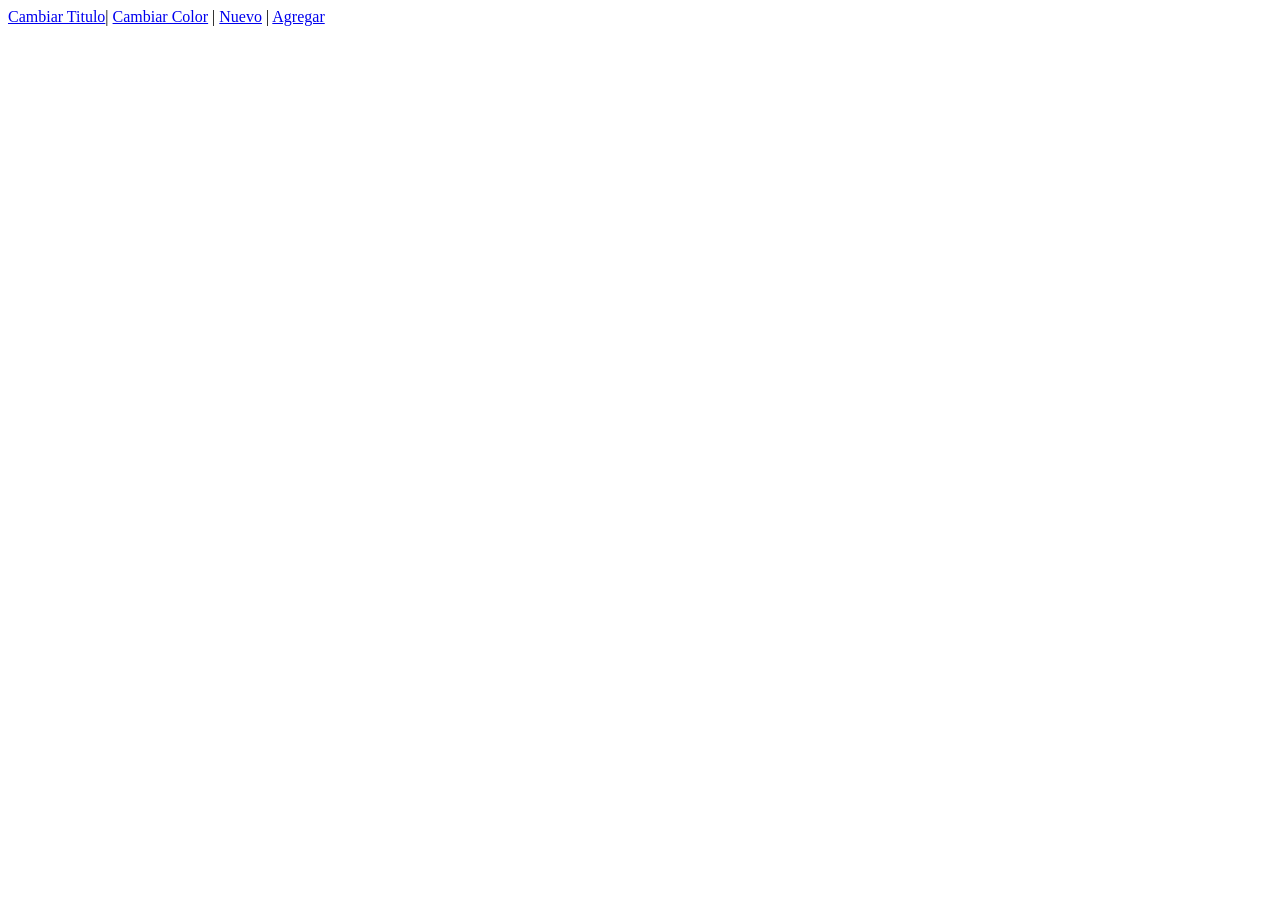
<file: ASESOR ACADEMICO/clase1_1.html>
<html>
    <head>
        <meta charset="utf-8" />
        <title>
            Sección 2729
        </title>
    </head>
    <body>
        <a href="#" onclick="cambiarTitulo()">Cambiar Titulo</a>|
        <a href="#" onclick="cambiarColor()">Cambiar Color</a> |
        <a href="#" onclick="crearNuevoContenido()">Nuevo</a> |
        <a href="#" onclick="agregarContenido()">Agregar</a>
        <script>
            function crearNuevoContenido(){
                window.document.writeln("<h1>Esto es nuevo</h1>");
                window.document.writeln("<p>esto es un P</p>")
                window.document.close();
            }
            function agregarContenido(){
                window.document.body.innerHTML+=
                    "<p>Esta se agrega al final</p>"+
                    "<a href='#'>Prueba</a>"+
                    "<img src='asdfa.jpg' width='250' />";
            }
            function cambiarColor(){
                let color=prompt("Introduzca el color:");
                window.document.bgColor=color;
            }
            function cambiarTitulo(){
                let titulo=prompt("Introduzca el titulo:");
                window.document.title=titulo;
            }
        </script>
    </body>
</html>
</file>
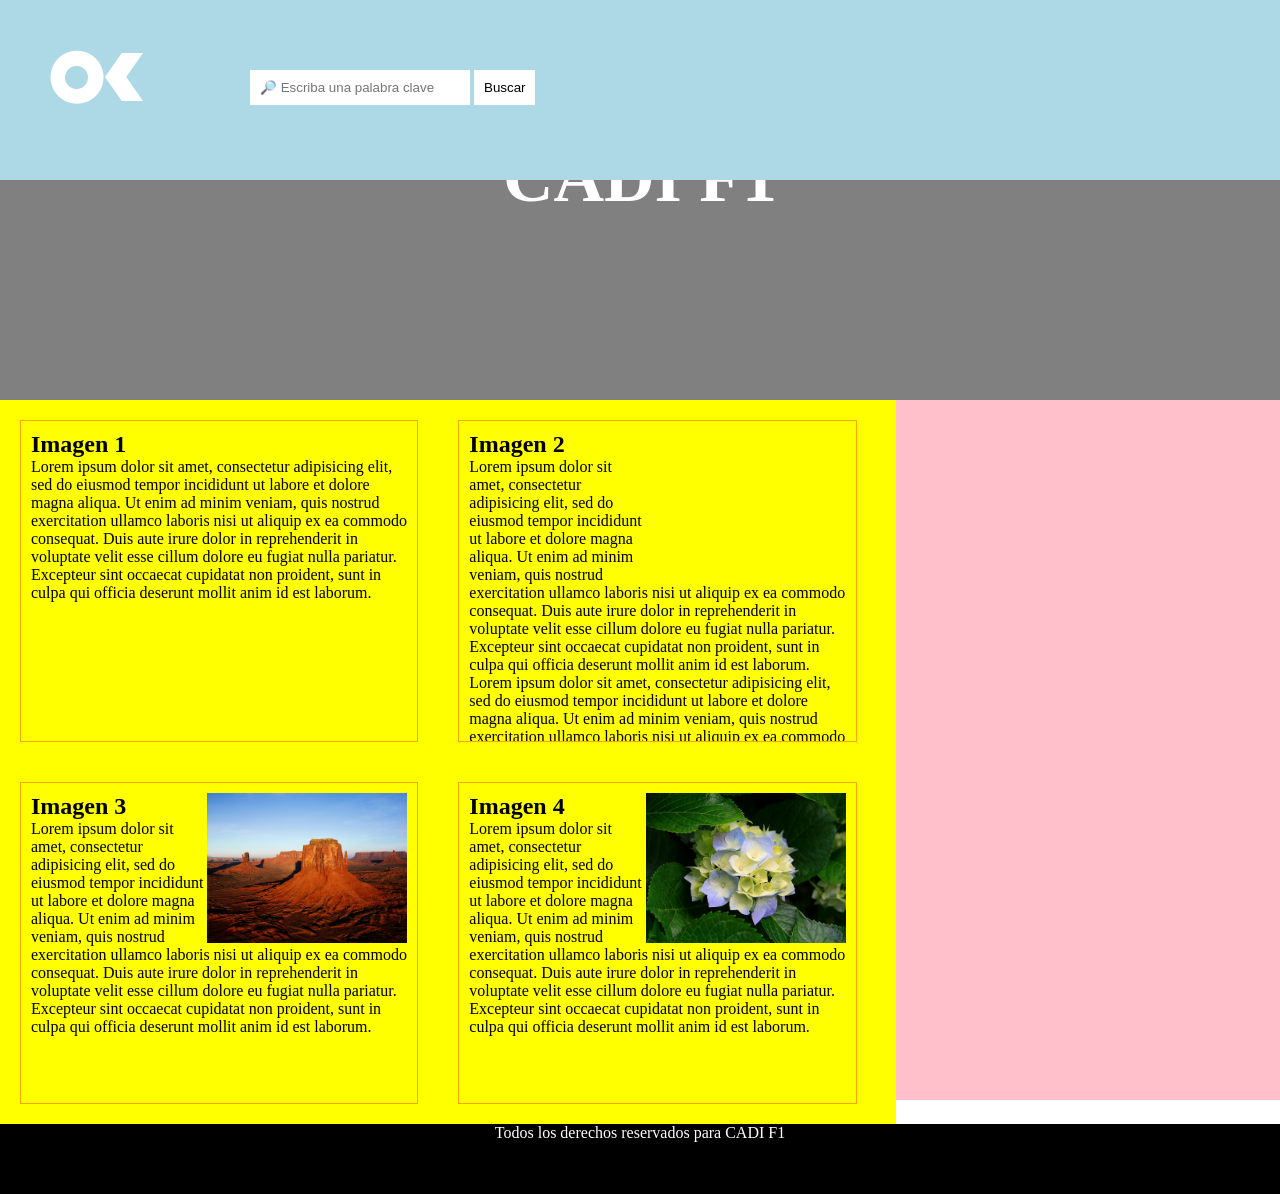
<file: ASESOR ACADEMICO/clase1_2.html>
<!DOCTYPE html>
<html>
<head>
	<meta charset="utf-8">
	<title>HTML5 y CSS3 nivel II</title>
	<link rel="stylesheet" type="text/css" href="css/estilos.css">
</head>
<body >
	<header>
		<figure>
			<img src="img/logo.png" alt="Logo" title="Logo">
		</figure>
		<form name="formulario-buscar" class="formulario-buscar">
			<input type="text" name="cuadro-busqueda" id="cuadro-busqueda" placeholder="&#128270; Escriba una palabra clave">
			<input 
				type="button" 
				onclick="modificarBanner()"
				name="buscar" id="buscar" value="Buscar">
		</form>
		<nav id="nav" class="navegacion-principal">
			<ul>
				<li><a href="#">Inicio</a></li>
				<li>
					<a href="#">Servicios</a>
					<ul>
						<li><a href="#">Cursos</a></li>
						<li><a href="#">Alquiler de salones</a></li>
						<li><a href="#">Asesorías</a></li>
					</ul>
				</li>
				<li><a href="#">Quiénes somos</a></li>
				<li><a href="#">Contacto</a></li>
			</ul>
		</nav>
	</header>
	<section id="banner">
		<p>hoal</p>
		<h1>CADI F1</h1>
	</section>
	<section id="galeria">
		<article id="art1">
			<img src="img/imagen01.jpg" alt="Imagen del artículo" title="imagen del artículo" class="imagen-fija">
			<h2>Imagen 1</h2>
			<p>Lorem ipsum dolor sit amet, consectetur adipisicing elit, sed do eiusmod
			tempor incididunt ut labore et dolore magna aliqua. Ut enim ad minim veniam,
			quis nostrud exercitation ullamco laboris nisi ut aliquip ex ea commodo
			consequat. Duis aute irure dolor in reprehenderit in voluptate velit esse
			cillum dolore eu fugiat nulla pariatur. Excepteur sint occaecat cupidatat non
			proident, sunt in culpa qui officia deserunt mollit anim id est laborum.</p>
		</article>
		<article>
			<img src="img/imagen02.jpg" alt="Imagen del artículo" title="imagen del artículo" class="imagen-oculta">
			<h2>Imagen 2</h2>
			<p>Lorem ipsum dolor sit amet, consectetur adipisicing elit, sed do eiusmod
			tempor incididunt ut labore et dolore magna aliqua. Ut enim ad minim veniam,
			quis nostrud exercitation ullamco laboris nisi ut aliquip ex ea commodo
			consequat. Duis aute irure dolor in reprehenderit in voluptate velit esse
			cillum dolore eu fugiat nulla pariatur. Excepteur sint occaecat cupidatat non
			proident, sunt in culpa qui officia deserunt mollit anim id est laborum.</p>
			<p>Lorem ipsum dolor sit amet, consectetur adipisicing elit, sed do eiusmod
			tempor incididunt ut labore et dolore magna aliqua. Ut enim ad minim veniam,
			quis nostrud exercitation ullamco laboris nisi ut aliquip ex ea commodo
			consequat. Duis aute irure dolor in reprehenderit in voluptate velit esse
			cillum dolore eu fugiat nulla pariatur. Excepteur sint occaecat cupidatat non
			proident, sunt in culpa qui officia deserunt mollit anim id est laborum.</p>
			<p>Lorem ipsum dolor sit amet, consectetur adipisicing elit, sed do eiusmod
			tempor incididunt ut labore et dolore magna aliqua. Ut enim ad minim veniam,
			quis nostrud exercitation ullamco laboris nisi ut aliquip ex ea commodo
			consequat. Duis aute irure dolor in reprehenderit in voluptate velit esse
			cillum dolore eu fugiat nulla pariatur. Excepteur sint occaecat cupidatat non
			proident, sunt in culpa qui officia deserunt mollit anim id est laborum.</p>
		</article>
		<article>
			<img src="img/imagen03.jpg" alt="Imagen del artículo" title="imagen del artículo">
			<h2>Imagen 3</h2>
			<p>Lorem ipsum dolor sit amet, consectetur adipisicing elit, sed do eiusmod
			tempor incididunt ut labore et dolore magna aliqua. Ut enim ad minim veniam,
			quis nostrud exercitation ullamco laboris nisi ut aliquip ex ea commodo
			consequat. Duis aute irure dolor in reprehenderit in voluptate velit esse
			cillum dolore eu fugiat nulla pariatur. Excepteur sint occaecat cupidatat non
			proident, sunt in culpa qui officia deserunt mollit anim id est laborum.</p>
		</article>
		<article>
			<img src="img/imagen04.jpg" alt="Imagen del artículo" title="imagen del artículo">
			<h2>Imagen 4</h2>
			<p>Lorem ipsum dolor sit amet, consectetur adipisicing elit, sed do eiusmod
			tempor incididunt ut labore et dolore magna aliqua. Ut enim ad minim veniam,
			quis nostrud exercitation ullamco laboris nisi ut aliquip ex ea commodo
			consequat. Duis aute irure dolor in reprehenderit in voluptate velit esse
			cillum dolore eu fugiat nulla pariatur. Excepteur sint occaecat cupidatat non
			proident, sunt in culpa qui officia deserunt mollit anim id est laborum.</p>
		</article>
	</section>
	<aside></aside>
	<footer>
		<p>Todos los derechos reservados para CADI F1</p>
	</footer>
	<script src="clase1_2.js"></script>
</body>
</html>
</file>
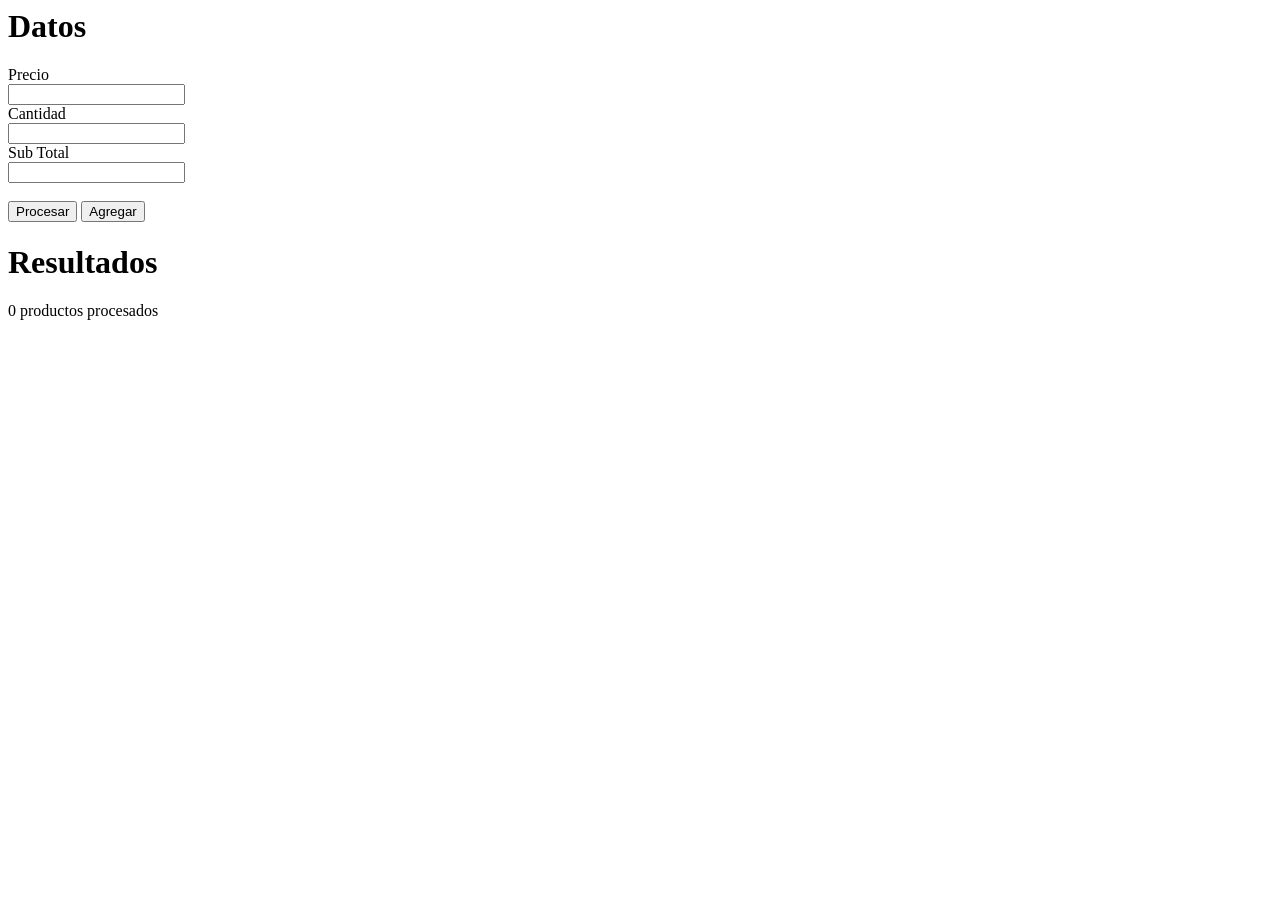
<file: ASESOR ACADEMICO/clase1_3.html>
<html>
    <head>

    </head>
    <body>
        <h1>Datos </h1>
        <form name="f1">
            Precio <br>
            <input type="text" name="precio" /><br>
            Cantidad <br>
            <input type="text" name="cantidad" /> <br>
            Sub Total <br>
            <input type="text" name="subtotal" /><br><br>
            <input type="button" 
                onclick="calcular()" 
                value="Procesar" />
            <input type="button" 
                onclick="agregar()" 
                value="Agregar" />
        </form>
        <div id="resultados">
            <h1>Resultados</h1>

        </div>
        <p id="resumen">0 productos procesados</p>
    </body>
    <script src="clase1_3.js"></script>
</html>
</file>
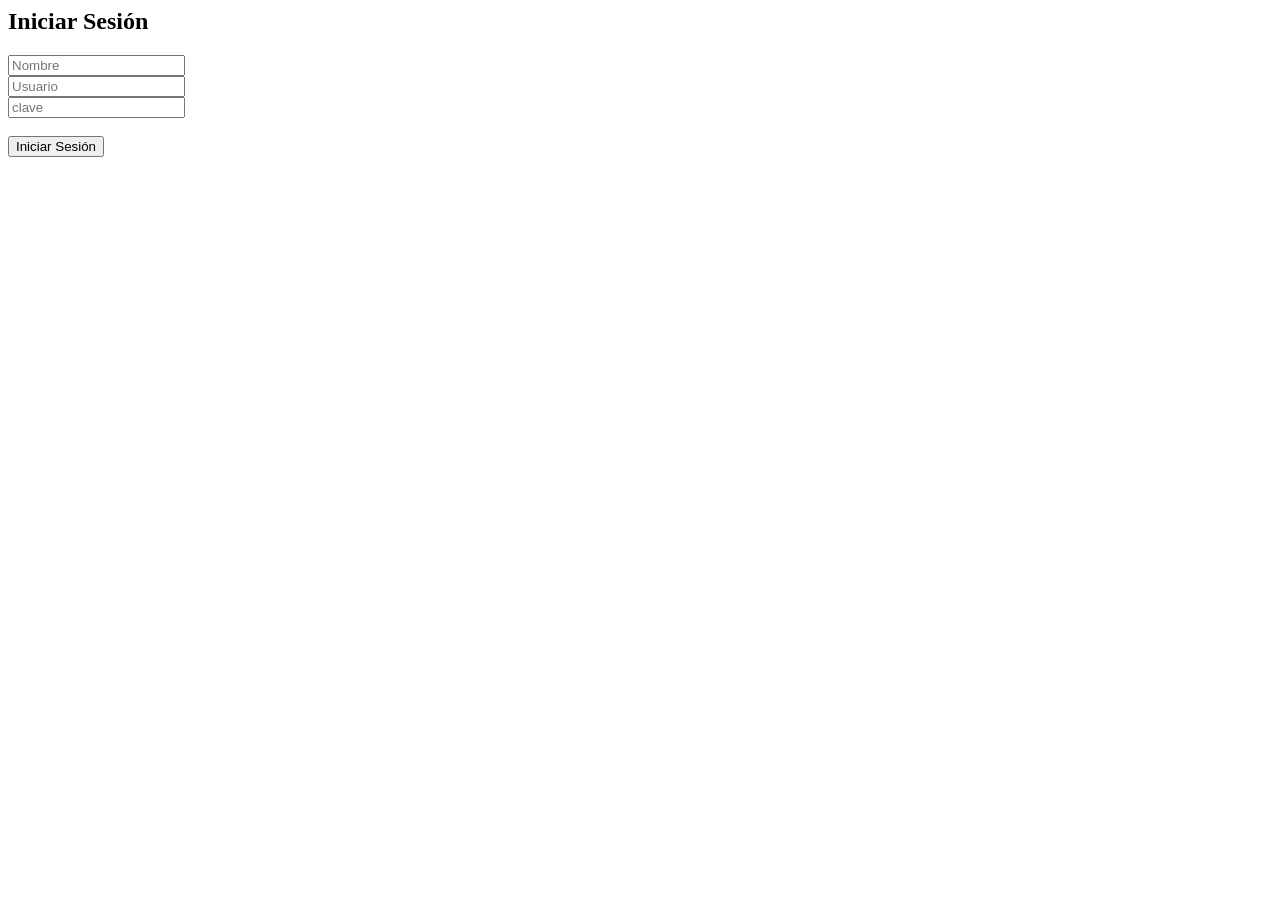
<file: ASESOR ACADEMICO/clase2_1.html>
<html>
    <head>
        <meta charset="utf-8" />
    </head>
    <body >
        <script>
            function convertirMayusculas(id){
                var x = document.getElementById(id);
                if (x!=undefined){
                    x.value=x.value.toUpperCase();
                    x.style.backgroundColor="white"
                }                
            }
            function convertirMinusculas(id){
                var x = document.getElementById(id);
                if (x!=undefined){
                    x.value=x.value.toLowerCase();
                    x.style.backgroundColor="green"
                }   
            }
        </script>
        <h2>Iniciar Sesión</h2>
        <form name="form1">
            <input 
                type="text"
                id="idNombre" 
                name="nombre"
                onfocus="convertirMinusculas('idNombre')" 
                placeholder="Nombre"
                onblur="convertirMayusculas('idNombre')" /> <br>
            <input 
                type="text" 
                id="usuario"
                name="usuario"
                onfocus="convertirMinusculas('usuario')" 
                placeholder="Usuario"
                onblur="convertirMayusculas('usuario')" /> <br>
            <input type="password" name="clave" placeholder="clave" /> <br><br>
            <input type="button" name="iniciar" value="Iniciar Sesión" />
        </form>
    </body>
</html>
</file>
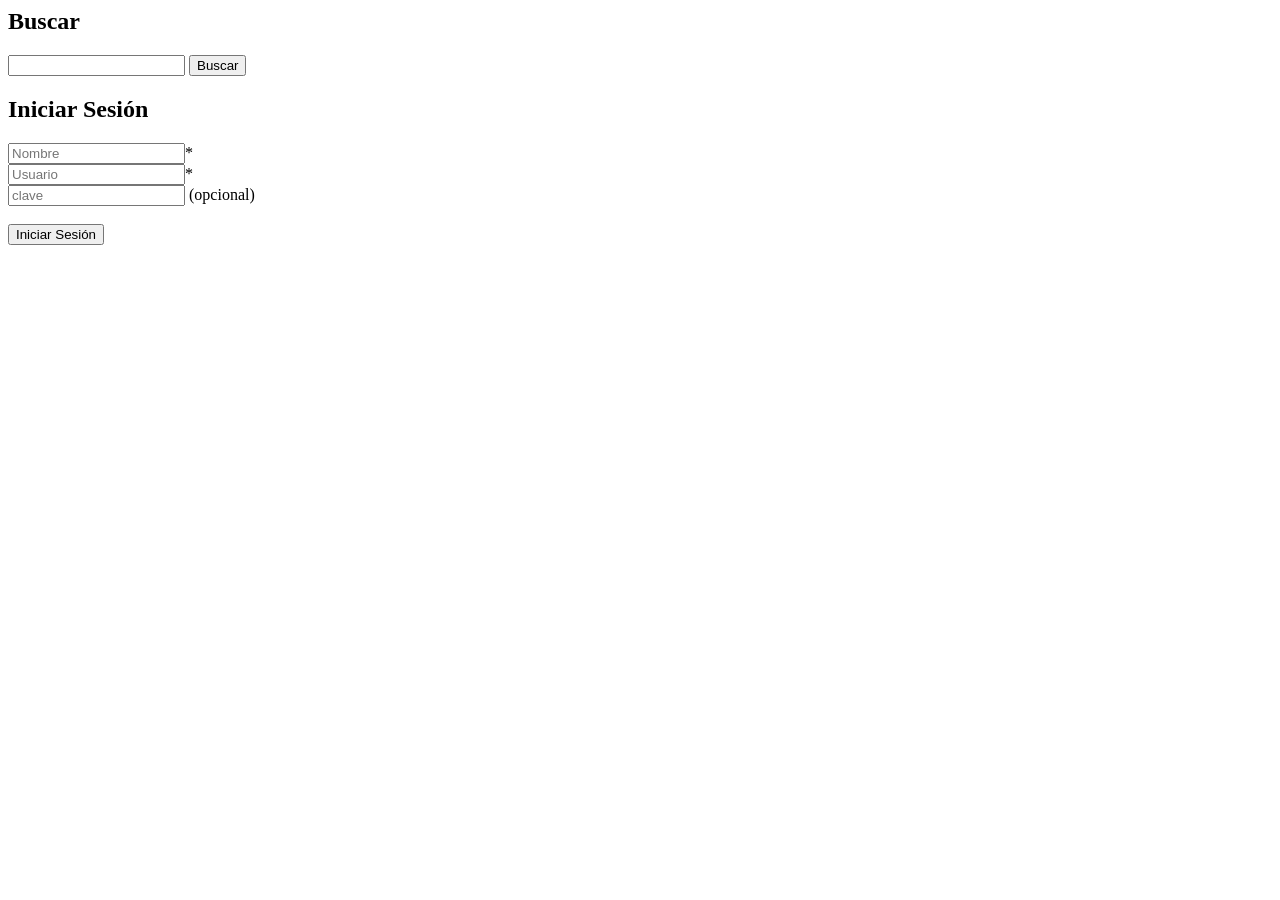
<file: ASESOR ACADEMICO/clase2_2.html>
<html>
    <head>
        <meta charset="utf-8" />
    </head>
    <body >
        <script>
            function convertirMayusculas(name){
                var x = document.getElementById(name);
                if (x!=undefined){
                    x.value=x.value.toUpperCase();
                    x.style.backgroundColor="white"
                }                
            }
            function convertirMinusculas(name){
                var x = document.getElementById(name);
                if (x!=undefined){
                    x.value=x.value.toLowerCase();
                    x.style.backgroundColor="gold"
                }   
            }
            function validarBusqueda(){ 
                if (document.form2.q.value!="") 
                    document.form2.submit(); 
            }
            function validarIniciar(){
                if (document.form1.nombre.value==""){
                    alert("El nombre es obligatorio");
                    document.form1.nombre.focus();
                    return false;
                }else
                    if (document.form1.usuario.value==""){
                        alert("El Usuario es obligatorio")
                        document.form1.usuario.focus();
                        return false;
                    }else
                        return confirm("Seguro?");
            }
        </script>
        <h2>Buscar</h2>
        <form name="form2" action="http://google.com/search">
            <input type="text" name="q">
            <input type="button" 
                onclick="validarBusqueda()" 
                value="Buscar">
        </form>

        <h2>Iniciar Sesión</h2>
        <form name="form1" 
            action="" 
            onsubmit="return validarIniciar()">
            <input 
                type="text"
                id="idnombre" 
                name="nombre"
                onfocus="convertirMinusculas('idnombre')" 
                placeholder="Nombre"
                onblur="convertirMayusculas('idnombre')" />* <br>

            <input 
                type="text" 
                id="usuario"
                name="usuario"
                onfocus="convertirMinusculas('usuario')" 
                placeholder="Usuario"
                onblur="convertirMayusculas('usuario')" />*<br>

            <input type="password" name="clave" placeholder="clave" /> 
             (opcional)<br><br>
            <input type="submit" name="iniciar" value="Iniciar Sesión" />
        </form>
    </body>
</html>
</file>
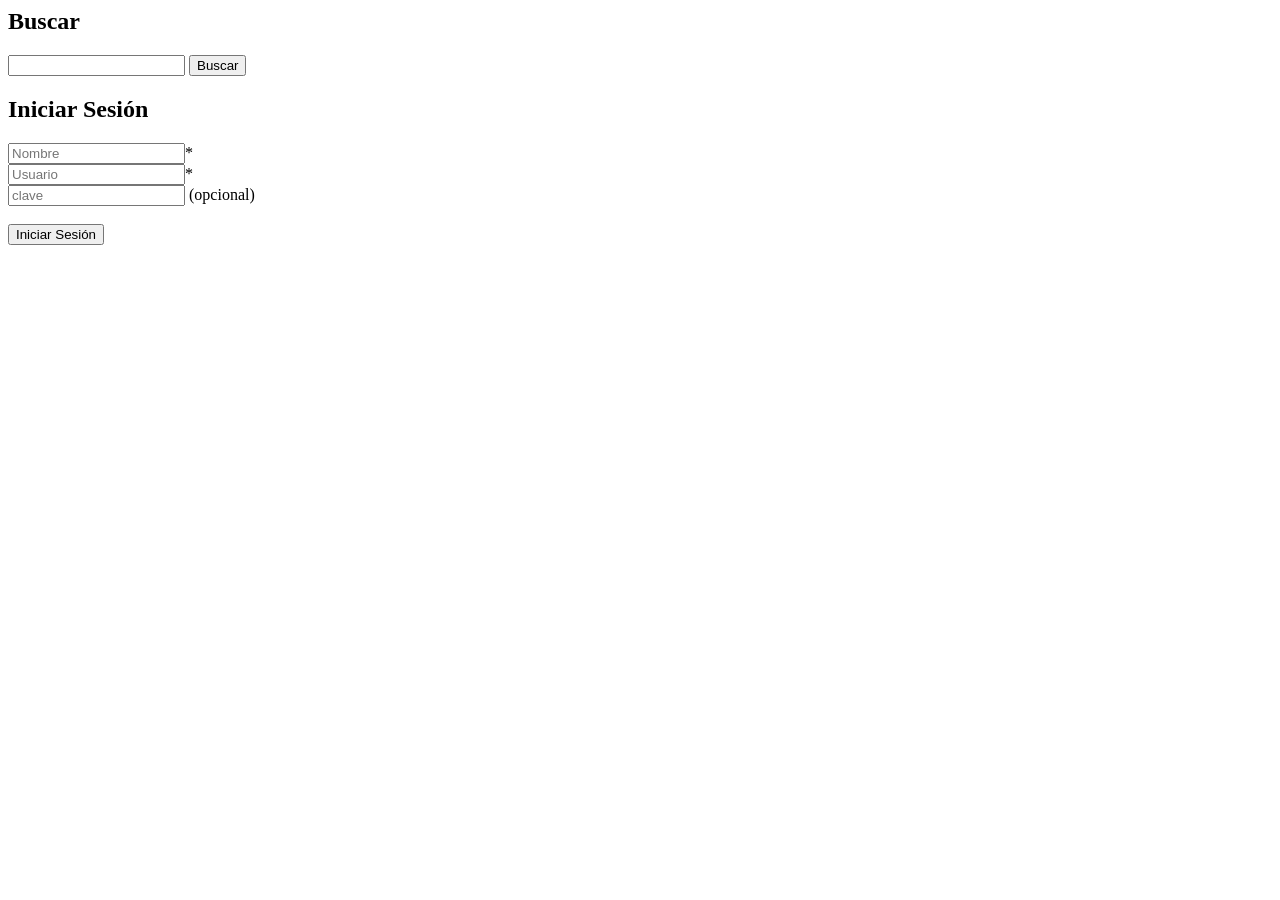
<file: ASESOR ACADEMICO/clase2_3.html>
<html>
    <head>
        <meta charset="utf-8" />
    </head>
    <body >
        <script src="lib_validaciones.js"></script>
        <script>
            function convertirMayusculas(name){
                var x = document.getElementById(name);
                if (x!=undefined){
                    x.value=x.value.toUpperCase();
                    x.style.backgroundColor="white"
                }                
            }
            function convertirMinusculas(name){
                var x = document.getElementById(name);
                if (x!=undefined){
                    x.value=x.value.toLowerCase();
                    x.style.backgroundColor="gold"
                }   
            }
            function validarBusqueda(){ 
                if (document.form2.q.value!="") 
                    document.form2.submit(); 
            }
            function validarIniciar(){
                if (document.form1.nombre.value==""){
                    alert("El nombre es obligatorio");
                    document.form1.nombre.focus();
                    return false;
                }else
                    if (document.form1.usuario.value==""){
                        alert("El Usuario es obligatorio")
                        document.form1.usuario.focus();
                        return false;
                    }else
                        return confirm("Seguro?");
            }
            function anularshift(event){
                
                if (event.shiftKey){
                    alert("no es valido");
                    return false
                }
            }
        </script>
        <h2>Buscar</h2>
        <form name="form2" action="http://google.com/search">
            <input 
                type="text" 
                name="q" 
                onkeydown="return anularshift(event)"
                onkeypress="return validar_numero(event)">
            <input type="button" 
                onclick="validarBusqueda()" 
                value="Buscar">
        </form>

        <h2>Iniciar Sesión</h2>
        <form name="form1" 
            action="" 
            onsubmit="return validarIniciar()">
            <input 
                type="text"
                id="idnombre" 
                name="nombre"
                onfocus="convertirMinusculas('idnombre')" 
                placeholder="Nombre"
                onblur="convertirMayusculas('idnombre')" />* <br>

            <input 
                type="text" 
                id="usuario"
                name="usuario"
                onfocus="convertirMinusculas('usuario')" 
                placeholder="Usuario"
                onblur="convertirMayusculas('usuario')" />*<br>

            <input type="password" name="clave" placeholder="clave" /> 
             (opcional)<br><br>
            <input type="submit" name="iniciar" value="Iniciar Sesión" />
        </form>
    </body>
</html>
</file>
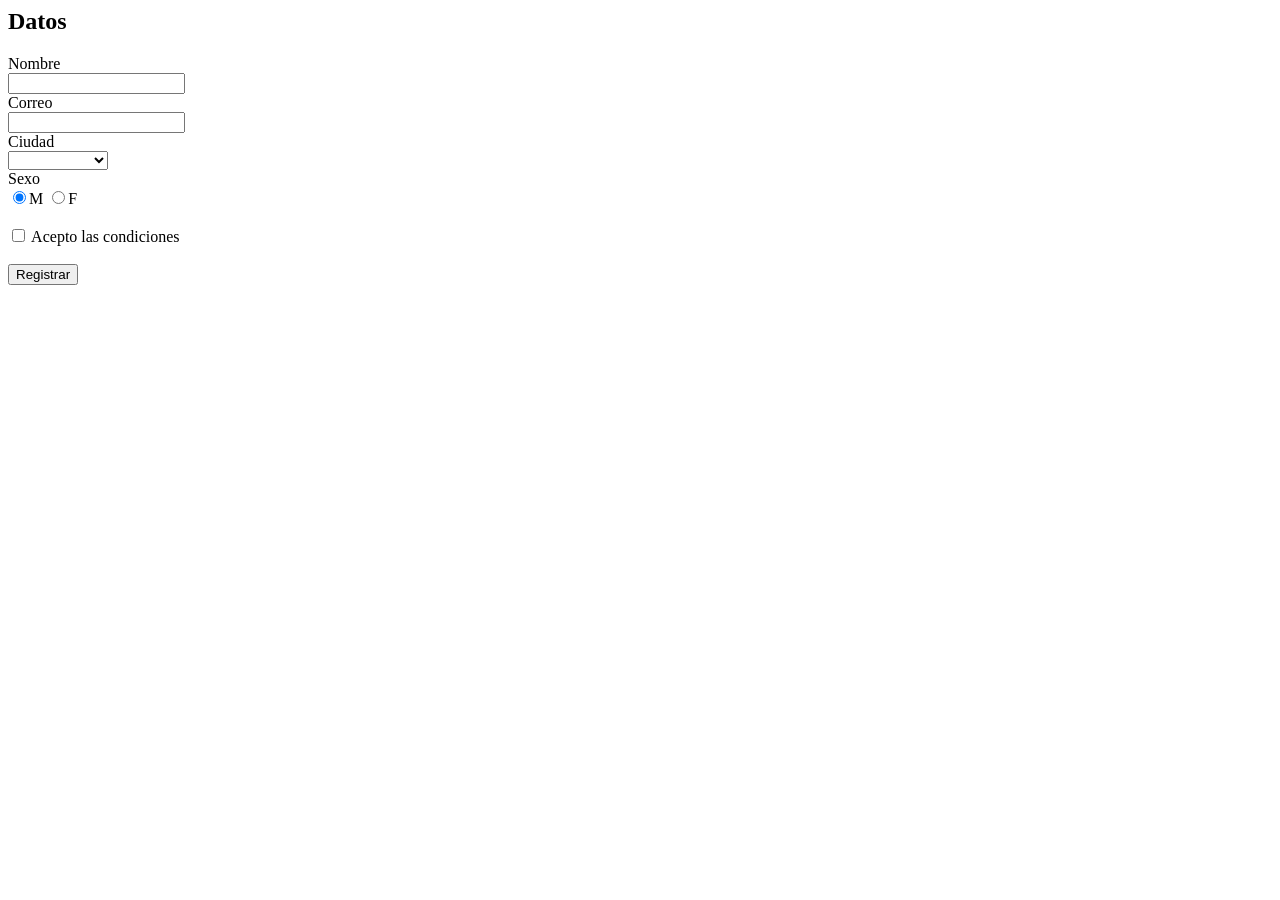
<file: ASESOR ACADEMICO/clase3_1.html>
<html>
    <head>

    </head>
    <body>
        <script src="lib_validaciones.js"></script>
        
        <h2>Datos</h2>
        <form name="form1">
            Nombre <br>
            <input type="text" name="nombre"/><br>
            Correo <br>
            <input type="text" name="correo"/><br>
            Ciudad <br>
            <select name="ciudad">
                <option>Barquisimeto</option>
                <option>Cabudare</option>
                <option>Caracas</option>
            </select> <br>
            Sexo <br>
            <input type="radio" name="sexo" value="1" checked/>M
            <input type="radio" name="sexo" value="2" />F <br><br>
            <input type="checkbox" name="acepto" />
            Acepto las condiciones <br><br>
            <input 
                type="button" 
                value="Registrar" 
                onclick="procesar()" />
        </form>
        <script>
        document.form1.ciudad.selectedIndex=-1;
        function procesar(){
            if (validar()){
                alert("Se proceso exitosamente..");
            }
        }
        function validar(){
            if (!esta_vacio(document.form1.nombre,
                            "Debe escribir el nombre"))
                if (validarcorreo(document.form1.correo))
                    if (validar_select(document.form1.ciudad))
                        if (validar_opcion(document.form1.sexo))
                            if (validar_check(document.form1.acepto))
                                return true
                            else    
                                return false;
        }
        </script>
    </body>
</html>
</file>
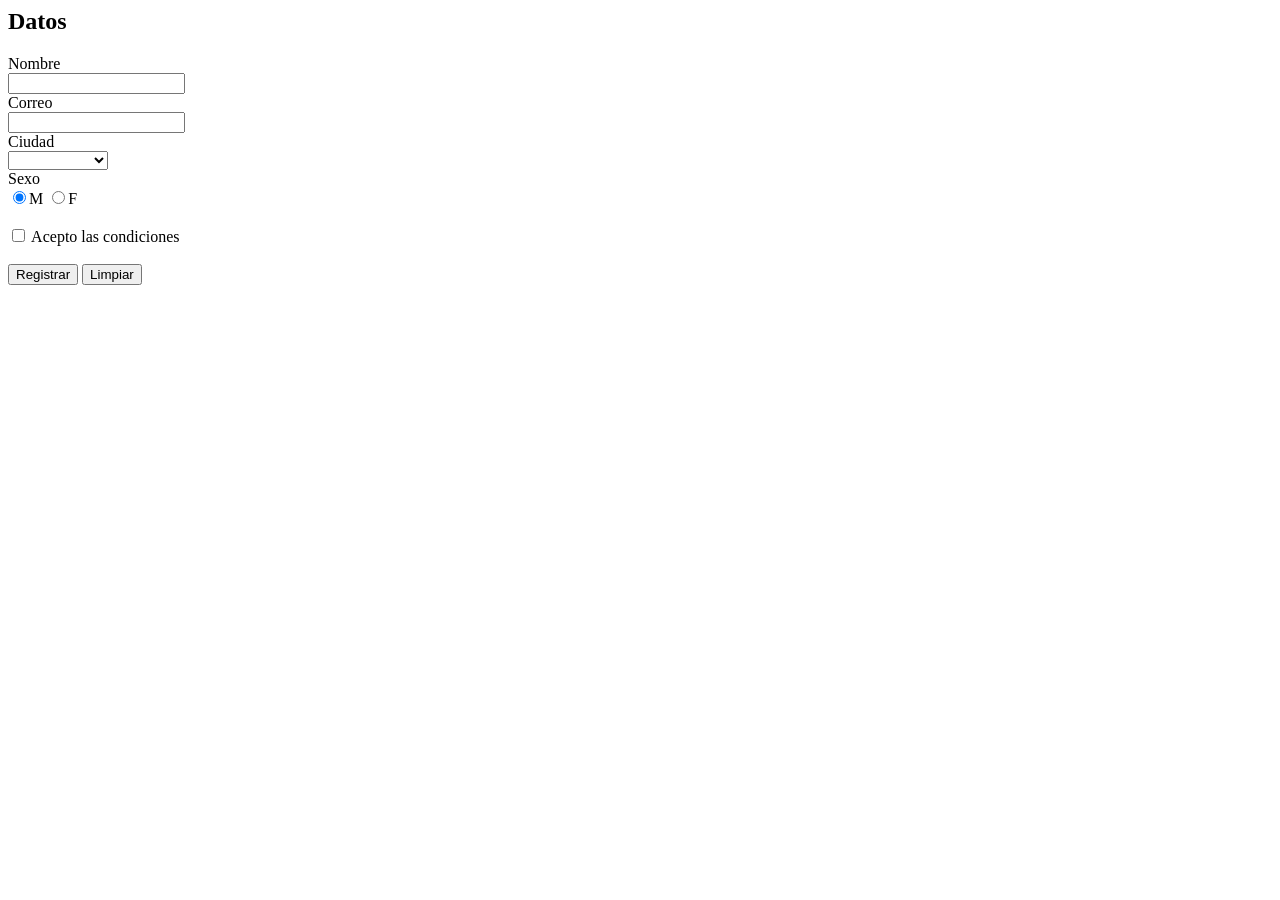
<file: ASESOR ACADEMICO/clase3_2.html>
<html>
    <head>

    </head>
    <body>     
        <h2>Datos</h2>
        <form name="form1">
            Nombre <br>
            <input type="text" name="nombre"/><br>
            Correo <br>
            <input type="text" name="correo"/><br>
            Ciudad <br>
            <select name="ciudad">
                <option>Barquisimeto</option>
                <option>Cabudare</option>
                <option>Caracas</option>
            </select> <br>
            Sexo <br>
            <input type="radio" name="sexo" value="1" checked/>M
            <input type="radio" name="sexo" value="2" />F <br><br>
            <input type="checkbox" name="acepto" />
            Acepto las condiciones <br><br>
            <input 
                name="registrar"
                type="button" 
                value="Registrar"  />
            <input 
                name="limpiar"
                type="button"
                value="Limpiar" />
        </form>
        <script src="clase3_2.js"></script>
        <script src="lib_validaciones.js"></script>
    </body>
</html>
</file>
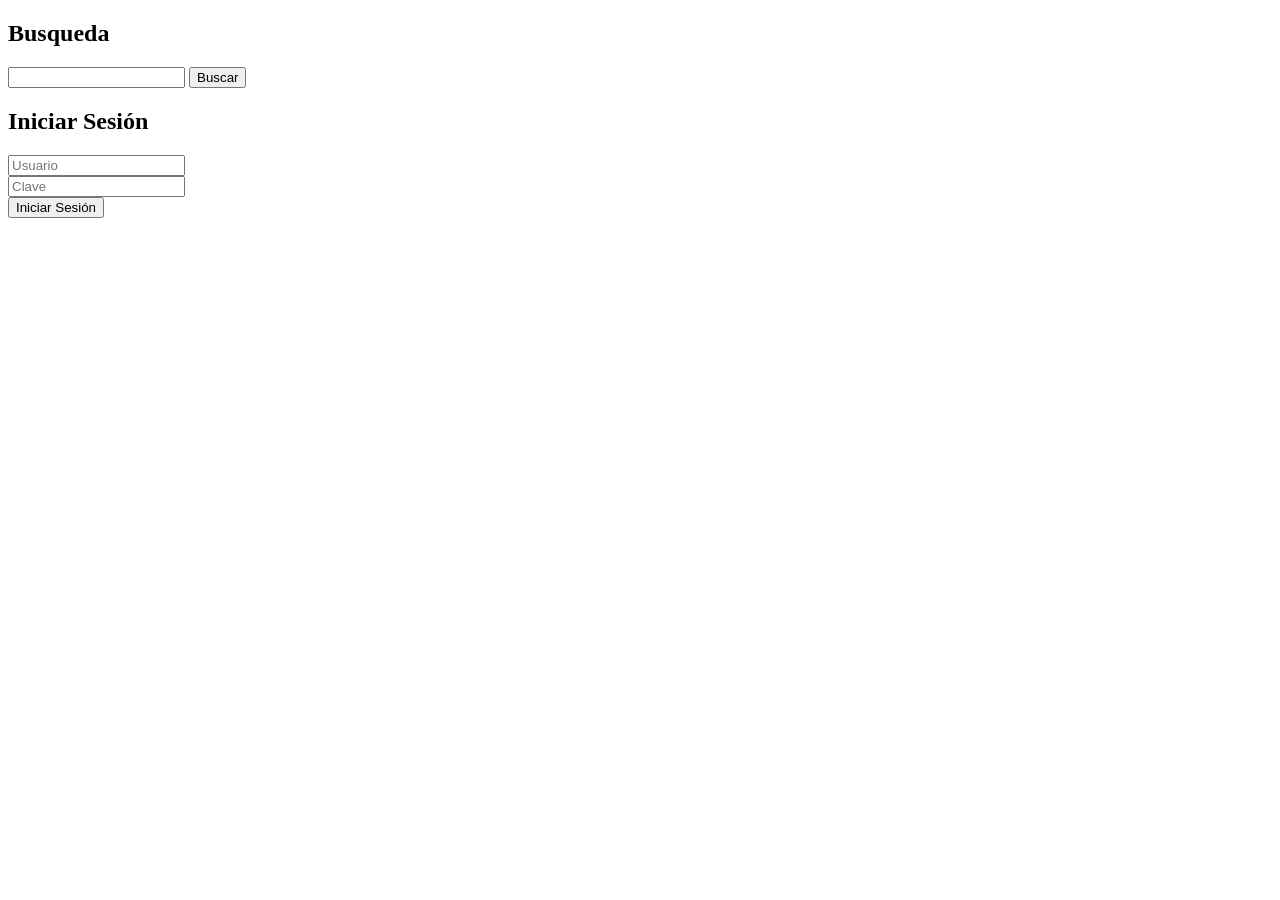
<file: clase2/clase2_1.html>
<!DOCTYPE html>
<html>
<head>
    <meta charset="utf-8" />
    <title>Practica clase 2</title>
</head>
<body>
    <script>
        function convertirMayusculas(name){
            var x = document.getElementById(name);
            if (x!=undefined){
                x.value=x.value.toUpperCase();
                x.style.backgroundColor="beige"
            }
        }
        function convertirMinusculas(name){
            var x = document.getElementById(name);
            if (x!=undefined){
                x.value=x.value.toLowerCase();
                x.style.backgroundColor="lightcoral" 
            }
        }
        function validarBusqueda(){
            if (document.form2.q.value!="")
            document.form2.submit();
        }
    </script>
    <h2>Busqueda</h2>
    <form  name="form2" action="https://www.google.co.ve/search">
        <input type="text" name="q"/>
        <input type="button"
         onclick="validarBusqueda()" value="Buscar" />
    </form>
    <h2>Iniciar Sesión</h2>
    <form name="form1">
        <input 
        type="text" 
        id="idUsuario"
        name="Usuario" 
        onfocus="convertirMinusculas('idUsuario')"
        placeholder="Usuario"
        onblur="convertirMayusculas('idUsuario')"> <br>
        <input 
        type="password"
        id="idClave" 
        name="Clave" 
        onfocus="convertirMinusculas('idClave')"
        placeholder="Clave"
        onblur="convertirMayusculas('idClave')"> <br>
        <input type="button" name="iniciar" value="Iniciar Sesión"> <br>
    </form>
    
</body>
</html>
</file>
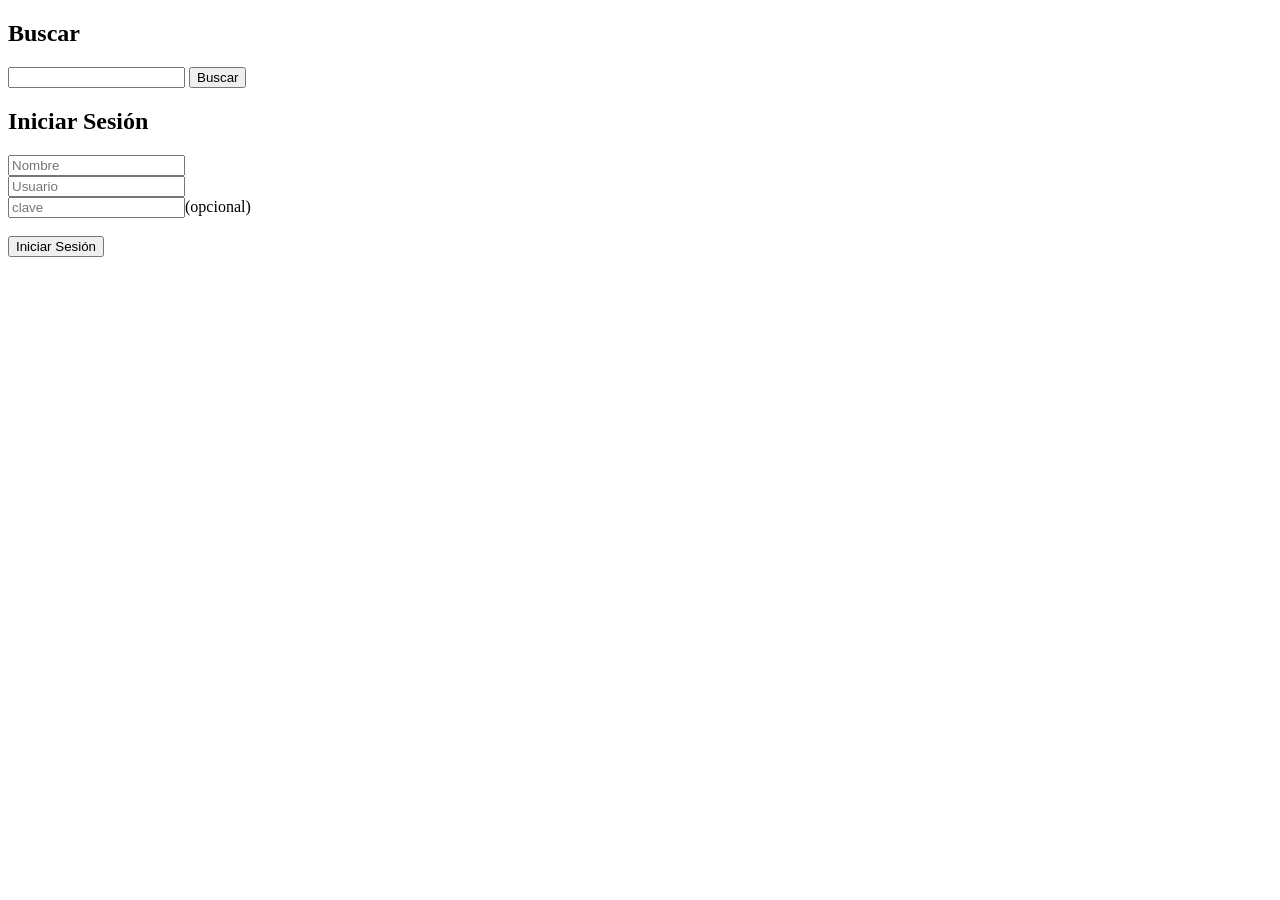
<file: clase2/clase2_2.html>
<!DOCTYPE html>
<html>
<head>
    <meta charset="UTF-8">
    <title>Document</title>
</head>
<body>
    <script>
        function convertirMayusculas(name){
            var x = document.getElementById(name);
                if (x!=undefined){
                x.value=x.value.toUpperCase();
                x.style.backgroundColor="white"
                }                
        }
        function convertirMinusculas(name){
            var x = document.getElementById(name);
                if (x!=undefined){
                x.value=x.value.toLowerCase();
                x.style.backgroundColor="gold"
                }   
        }
        function validarBusqueda(){ 
            if (document.form2.q.value!="") 
                document.form2.submit(); 
            }
        function validarIniciar(){
            if (document.form1.nombre.value==""){
                alert("El nombre es obligatorio");
                document.form1.nombre.focus();
                return false;
        }else
            if (document.form1.usuario.value==""){
                alert("El Usuario es obligatorio")
                document.form1.usuario.focus();
                return false;
        }else
                return confirm("Seguro?");
        }
    </script>
    <h2>Buscar</h2>
        <form name="form2" action="http://google.com/search">
            <input type="text" name="q">
            <input type="button" 
                    onclick="validarBusqueda()" 
                    value="Buscar">
        </form>
    
    <h2>Iniciar Sesión</h2>
        <form name="form1" 
                action="" 
                onsubmit="return validarIniciar()">
            <input 
                    type="text"
                    id="idnombre" 
                    name="nombre"
                    onfocus="convertirMinusculas('idnombre')" 
                    placeholder="Nombre"
                    onblur="convertirMayusculas('idnombre')" /> <br>
    
                <input 
                    type="text" 
                    id="usuario"
                    name="usuario"
                    onfocus="convertirMinusculas('usuario')" 
                    placeholder="Usuario"
                    onblur="convertirMayusculas('usuario')" /> <br>
    
                <input type="password" name="clave" placeholder="clave" />(opcional) <br><br>
                <input type="submit" name="iniciar" value="Iniciar Sesión" />
            </form>
</body>
</html>
</file>
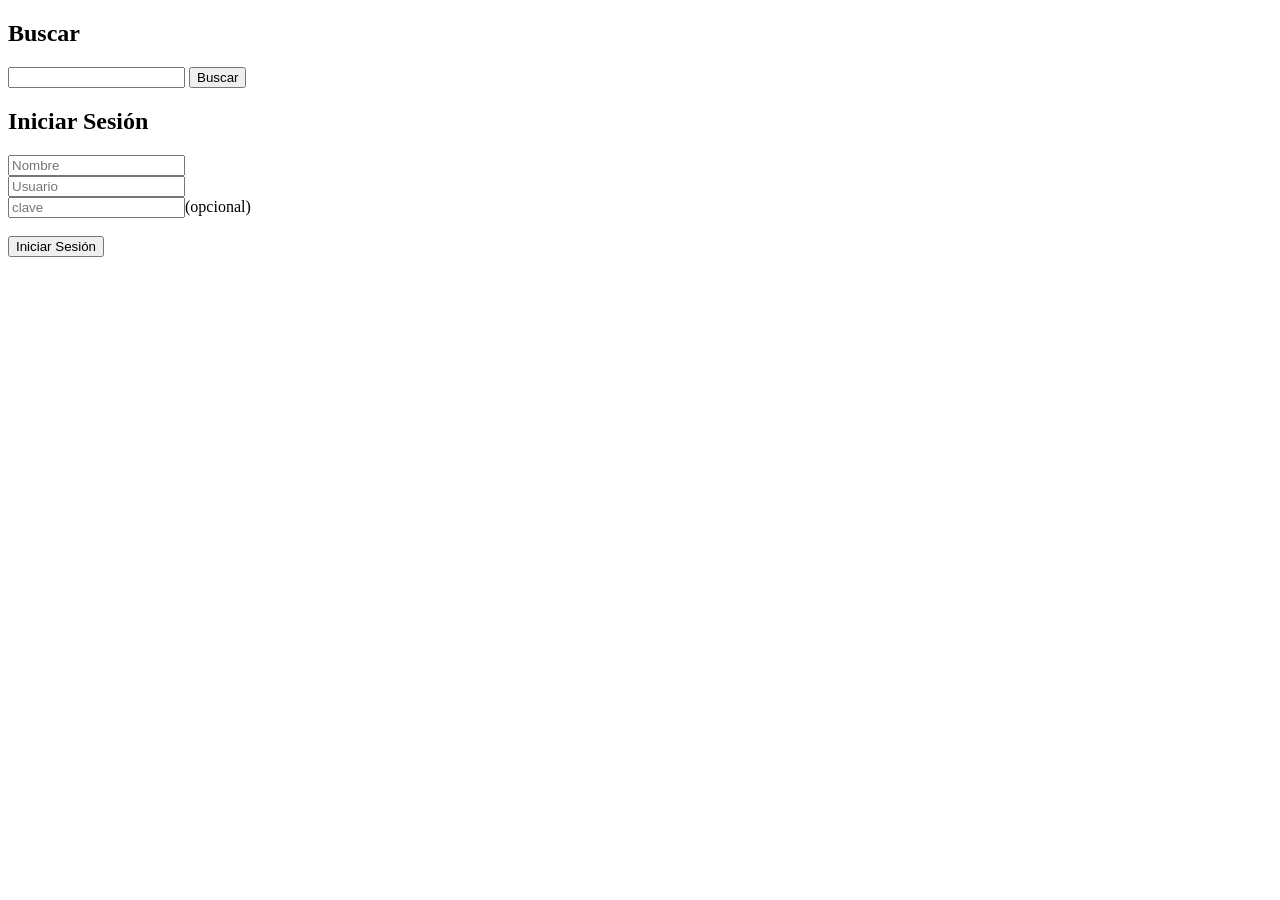
<file: clase2/clase2_3.html>
<!DOCTYPE html>
<html>
<head>
    <meta charset="UTF-8">
    <title>Document</title>
</head>
<body>
    <script src="lib_validaciones.js"></script>
    <script>
        function convertirMayusculas(name){
            var x = document.getElementById(name);
                if (x!=undefined){
                x.value=x.value.toUpperCase();
                x.style.backgroundColor="white"
                }                
        }
        function convertirMinusculas(name){
            var x = document.getElementById(name);
                if (x!=undefined){
                x.value=x.value.toLowerCase();
                x.style.backgroundColor="gold"
                }   
        }
        function validarBusqueda(){ 
            if (document.form2.q.value!="") 
                document.form2.submit(); 
            }
        function validarIniciar(){
            if (document.form1.nombre.value==""){
                alert("El nombre es obligatorio");
                document.form1.nombre.focus();
                return false;
        }else
            if (document.form1.usuario.value==""){
                alert("El Usuario es obligatorio")
                document.form1.usuario.focus();
                return false;
        }else
                return confirm("Seguro?");
        }
    </script>
    <h2>Buscar</h2>
        <form name="form2" action="http://google.com/search">
            <input 
            type="text" 
            name="q"
            onkeypress="return validar_numero(event)">
            <input type="button" 
                    onclick="validarBusqueda()" 
                    value="Buscar">
        </form>
    
    <h2>Iniciar Sesión</h2>
        <form name="form1" 
                action="" 
                onsubmit="return validarIniciar()">
            <input 
                    type="text"
                    id="idnombre" 
                    name="nombre"
                    onfocus="convertirMinusculas('idnombre')" 
                    placeholder="Nombre"
                    onblur="convertirMayusculas('idnombre')" /> <br>
    
                <input 
                    type="text" 
                    id="usuario"
                    name="usuario"
                    onfocus="convertirMinusculas('usuario')" 
                    placeholder="Usuario"
                    onblur="convertirMayusculas('usuario')" /> <br>
    
                <input type="password" name="clave" placeholder="clave" />(opcional) <br><br>
                <input type="submit" name="iniciar" value="Iniciar Sesión" />
            </form>
</body>
</html>
</file>
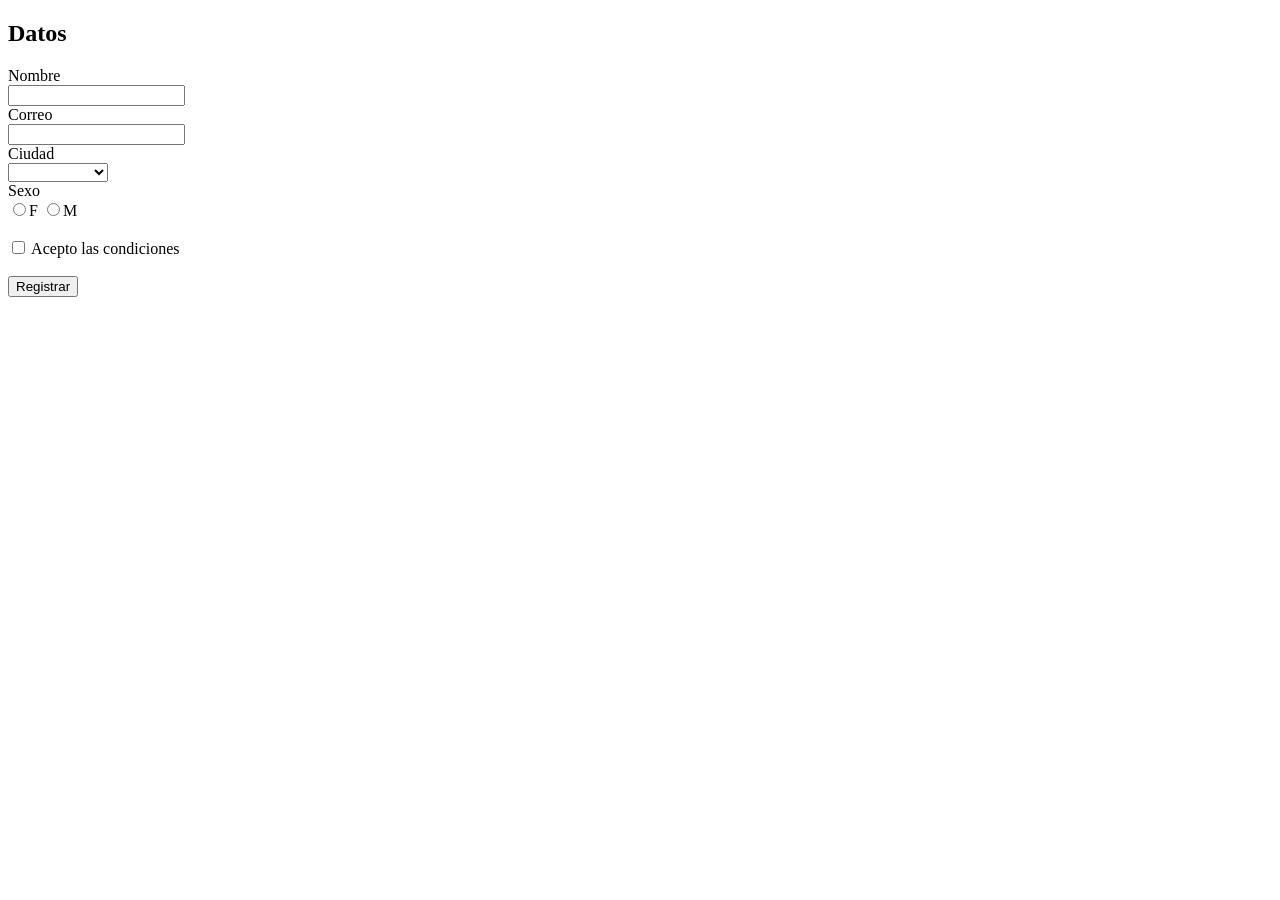
<file: clase3/clase3_1.html>
<!DOCTYPE html>
<html>
<head>
    <meta charset="utf-8" />
    <title></title>
    <script src="lib_validaciones.js"></script>
</head>
<body>
    <h2>Datos</h2>
    <form name="form1">
        Nombre <br>
        <input type="text" name="nombre"> <br>
        Correo <br>
        <input type="text" name="correo"> <br>
        Ciudad <br>
        <select name="ciudad" id="">
            <option>Barquisimeto</option>
            <option>Cabudare</option>
            <option>Caracas</option>
        </select> <br>
        Sexo <br>
        <input value="1" type="radio" name="sexo"></input>F 
        <input value="1" type="radio" name="sexo"></input>M <br></br>
        <input type="checkbox" name="acepto"/>
        Acepto las condiciones <br></br>
        <input type="button" value="Registrar" onclick="procesar()">
    </form>
    <script>
            document.form1.ciudad.selectedIndex=-1;
            function procesar(){
                if (validar()){
                    alert("se proceso exitosamente...");
                }
            }
            function validar(){
                if(!esta_vacio(document.form1.nombre,
                               "Debe escribir el nombre"))
                    if(validarcorreo(document.form1.correo))
                        if(validar_select(document.form1.ciudad))
                                if (validar_ckeck(document.form1.acepto))
                                    return true;
                                else
                                    return false;
            }
        </script>
</body>
</html>
</file>
<file: ASESOR ACADEMICO/css/estilos.css>
*{
	padding: 0;
	margin: 0;
	border: 0;
}
header{
	width: 95%;
	height: 80px;
	background: lightblue;
	padding: 50px;
	position: fixed;
	z-index: 1;
}
figure{
	width: 200px;
	float: left;
}
nav{
	float: right;
	margin-top: 25px;
}
nav li{
	display: inline-block;
	padding: 10px;
	background: purple;
	margin: 5px;
	border-radius: 8px;
}
nav li ul{
	position: absolute;
	display: none;
	margin-top: 5px;
}
nav li ul li{
	display: block;
}
nav li:hover{
	background: pink;
}
nav li:hover ul{
	display: block;
}
nav li a{
	text-decoration: none;
	color: white;
}
.formulario-buscar{
	float: left;
	position: relative;
	top: 20px;
}
.formulario-buscar #cuadro-busqueda{
	padding: 10px;
	width: 200px;
}
.formulario-buscar #buscar{
	padding: 10px;
	background: white;
}
#banner{
	height: 400px;
	background: gray;
}
#banner h1{
	color: white;
	font-size: 70px;
	text-align: center;
	border-width: 10px;
	border-style: none;
	/*
		valores de border-style:
		-solid
		-dashed
		-dotted
		-double
		-ridge
		-none
	*/
	border-color: orange;
	/*border: 10px solid yellow;*/
	position: relative;
	top: 120px;
	left:0;
}
#galeria{
	width: 70%;
	background: yellow;
	float: left;
}
article{
	width: 42%;
	height: 300px;
	float: left;
	border: 1px solid orange;
	margin: 20px;
	padding: 10px;
	overflow: auto;
}
article img{
	width: 200px;
	float: right;
}
.imagen-fija{
	position: fixed;
	top: 20px;
}
.imagen-oculta{
	visibility: hidden;
}
aside{
	height: 700px;
	width: 30%;
	background: pink;
	float: right;
}
footer{
	height: 70px;
	background: black;
	text-align: center;
	clear: both;
	color: white;
}
</file>
